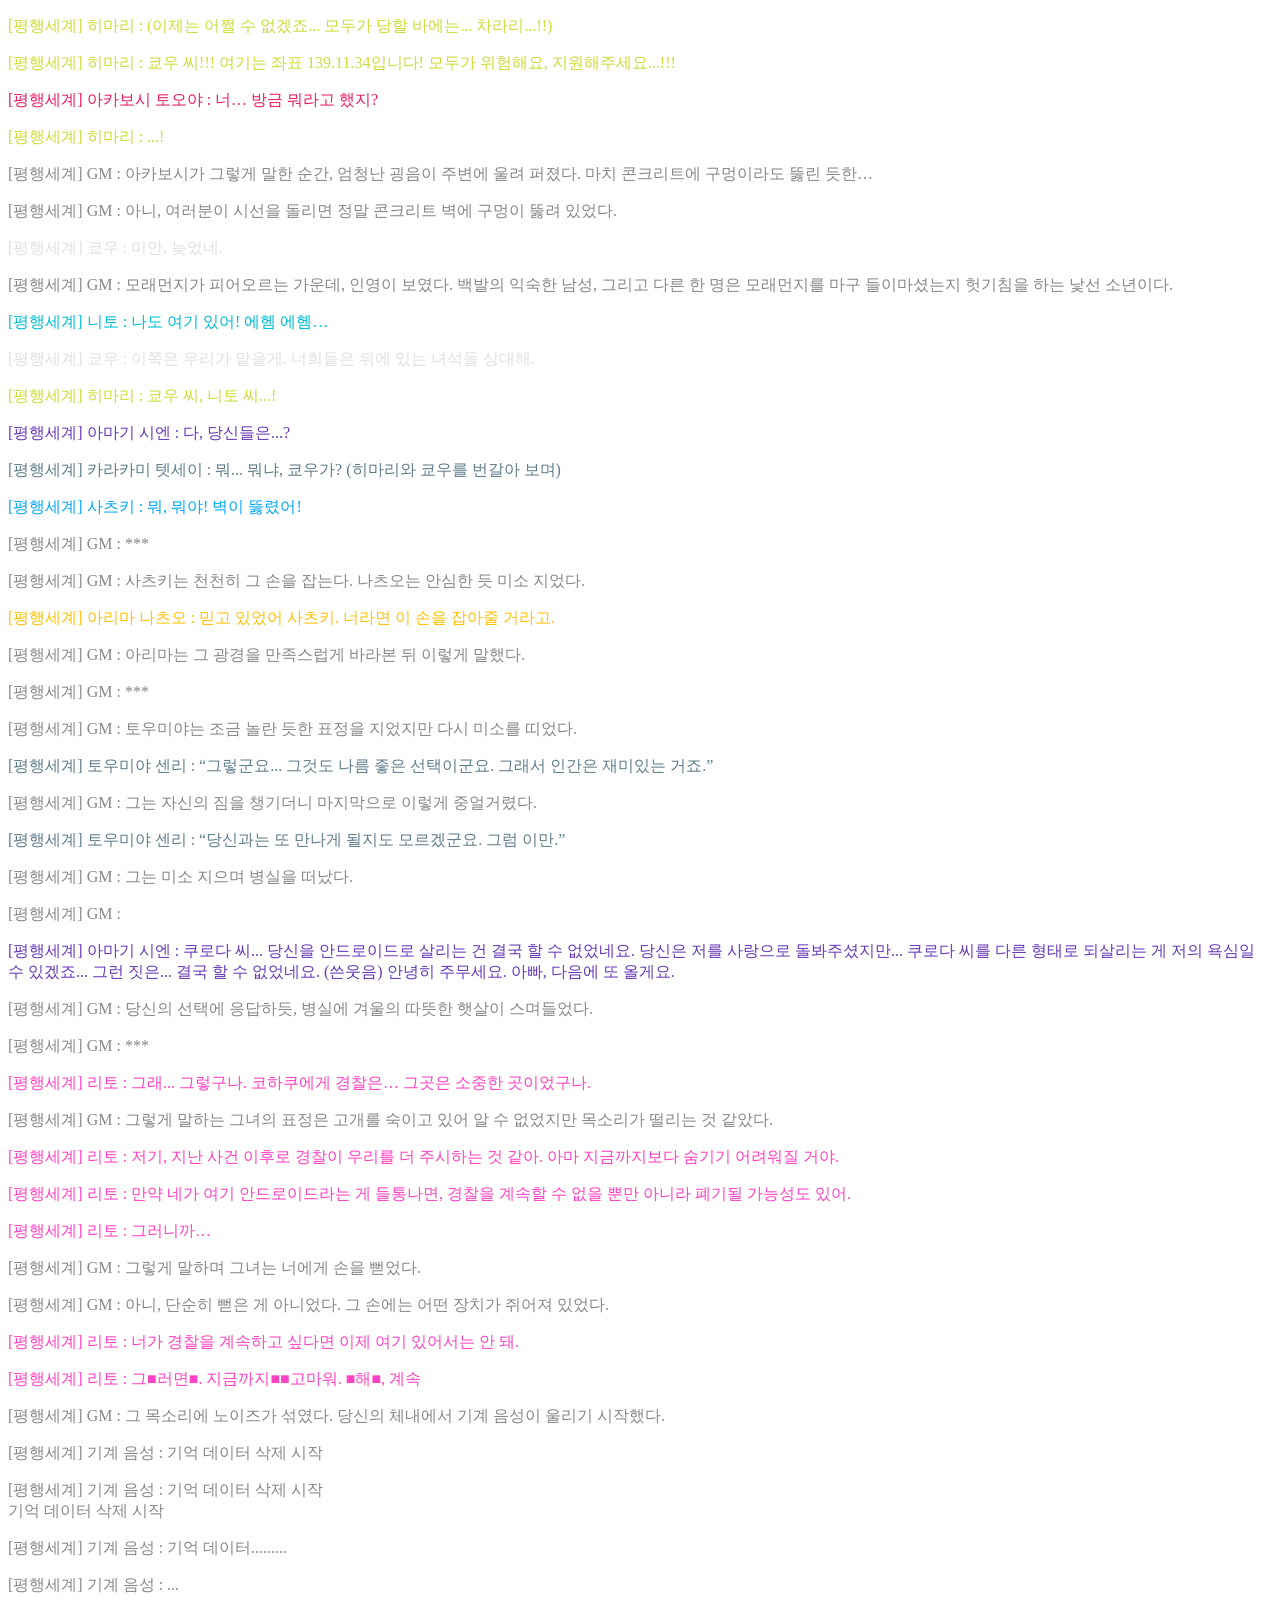
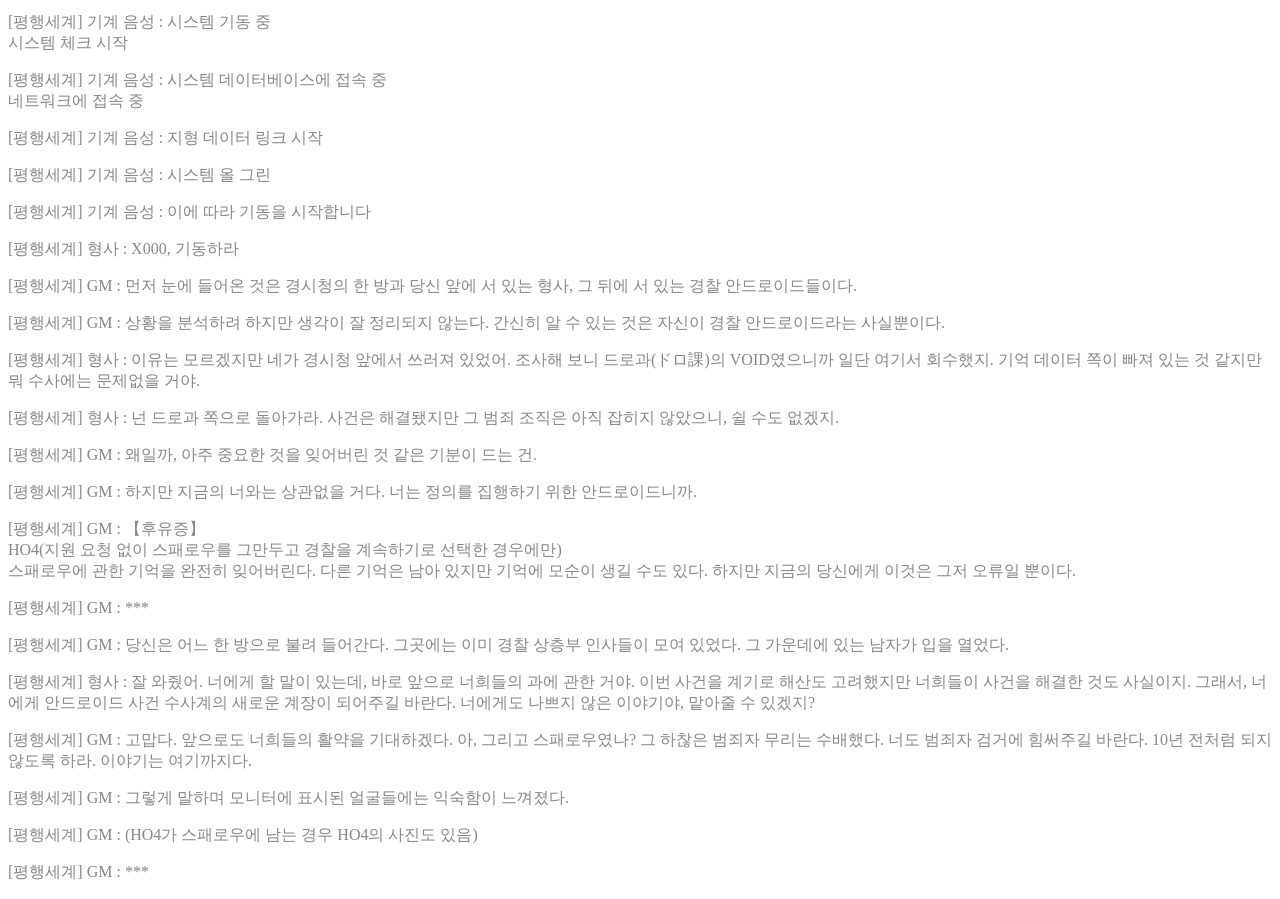
<file: logs/VOID[평행세계].html>
<!DOCTYPE html>
<html lang="ja">
  <head>
    <meta charset="UTF-8" />
    <meta name="viewport" content="width=device-width, initial-scale=1.0" />
    <meta http-equiv="X-UA-Compatible" content="ie=edge" />
    <title>ccfolia - logs</title>
  </head>
  <body>
    


<p style="color:#cddc39;">
  <span> [평행세계]</span>
  <span>히마리</span> :
  <span>
    (이제는 어쩔 수 없겠죠... 모두가 당할 바에는... 차라리...!!)  
  </span>
</p>

<p style="color:#cddc39;">
  <span> [평행세계]</span>
  <span>히마리</span> :
  <span>
    쿄우 씨!!! 여기는 좌표 139.11.34입니다! 모두가 위험해요, 지원해주세요...!!!  
  </span>
</p>

<p style="color:#e91e63;">
  <span> [평행세계]</span>
  <span>아카보시 토오야</span> :
  <span>
    너… 방금 뭐라고 했지?  
  </span>
</p>

<p style="color:#cddc39;">
  <span> [평행세계]</span>
  <span>히마리</span> :
  <span>
    ...!  
  </span>
</p>

<p style="color:#888888;">
  <span> [평행세계]</span>
  <span>GM</span> :
  <span>
    아카보시가 그렇게 말한 순간, 엄청난 굉음이 주변에 울려 퍼졌다. 마치 콘크리트에 구멍이라도 뚫린 듯한… 
  </span>
</p>

<p style="color:#888888;">
  <span> [평행세계]</span>
  <span>GM</span> :
  <span>
    아니, 여러분이 시선을 돌리면 정말 콘크리트 벽에 구멍이 뚫려 있었다. 
  </span>
</p>

<p style="color:#e0e0e0;">
  <span> [평행세계]</span>
  <span>쿄우</span> :
  <span>
    미안, 늦었네. 
  </span>
</p>

<p style="color:#888888;">
  <span> [평행세계]</span>
  <span>GM</span> :
  <span>
    모래먼지가 피어오르는 가운데, 인영이 보였다. 백발의 익숙한 남성, 그리고 다른 한 명은 모래먼지를 마구 들이마셨는지 헛기침을 하는 낯선 소년이다. 
  </span>
</p>

<p style="color:#00bcd4;">
  <span> [평행세계]</span>
  <span>니토</span> :
  <span>
    나도 여기 있어! 에헴 에헴… 
  </span>
</p>

<p style="color:#e0e0e0;">
  <span> [평행세계]</span>
  <span>쿄우</span> :
  <span>
    이쪽은 우리가 맡을게. 너희들은 뒤에 있는 녀석들 상대해. 
  </span>
</p>

<p style="color:#cddc39;">
  <span> [평행세계]</span>
  <span>히마리</span> :
  <span>
    쿄우 씨, 니토 씨...!  
  </span>
</p>

<p style="color:#673ab7;">
  <span> [평행세계]</span>
  <span>아마기 시엔</span> :
  <span>
    다, 당신들은...?  
  </span>
</p>

<p style="color:#607d8b;">
  <span> [평행세계]</span>
  <span>카라카미 텟세이</span> :
  <span>
    뭐... 뭐냐, 쿄우가? (히마리와 쿄우를 번갈아 보며) 
  </span>
</p>

<p style="color:#03a9f4;">
  <span> [평행세계]</span>
  <span>사츠키</span> :
  <span>
    뭐, 뭐야! 벽이 뚫렸어! 
  </span>
</p>

<p style="color:#888888;">
  <span> [평행세계]</span>
  <span>GM</span> :
  <span>
    *** 
  </span>
</p>

<p style="color:#888888;">
  <span> [평행세계]</span>
  <span>GM</span> :
  <span>
    사츠키는 천천히 그 손을 잡는다. 나츠오는 안심한 듯 미소 지었다. 
  </span>
</p>

<p style="color:#ffc107;">
  <span> [평행세계]</span>
  <span>아리마 나츠오</span> :
  <span>
    믿고 있었어 사츠키. 너라면 이 손을 잡아줄 거라고.  
  </span>
</p>

<p style="color:#888888;">
  <span> [평행세계]</span>
  <span>GM</span> :
  <span>
    아리마는 그 광경을 만족스럽게 바라본 뒤 이렇게 말했다. 
  </span>
</p>

<p style="color:#888888;">
  <span> [평행세계]</span>
  <span>GM</span> :
  <span>
    *** 
  </span>
</p>

<p style="color:#888888;">
  <span> [평행세계]</span>
  <span>GM</span> :
  <span>
    토우미야는 조금 놀란 듯한 표정을 지었지만 다시 미소를 띠었다. 
  </span>
</p>

<p style="color:#607d8b;">
  <span> [평행세계]</span>
  <span>토우미야 센리</span> :
  <span>
    “그렇군요... 그것도 나름 좋은 선택이군요. 그래서 인간은 재미있는 거죠.” 
  </span>
</p>

<p style="color:#888888;">
  <span> [평행세계]</span>
  <span>GM</span> :
  <span>
    그는 자신의 짐을 챙기더니 마지막으로 이렇게 중얼거렸다. 
  </span>
</p>

<p style="color:#607d8b;">
  <span> [평행세계]</span>
  <span>토우미야 센리</span> :
  <span>
     “당신과는 또 만나게 될지도 모르겠군요. 그럼 이만.” 
  </span>
</p>

<p style="color:#888888;">
  <span> [평행세계]</span>
  <span>GM</span> :
  <span>
    그는 미소 지으며 병실을 떠났다. 
  </span>
</p>

<p style="color:#888888;">
  <span> [평행세계]</span>
  <span>GM</span> :
  <span>
     
  </span>
</p>

<p style="color:#673ab7;">
  <span> [평행세계]</span>
  <span>아마기 시엔</span> :
  <span>
    쿠로다 씨... 당신을 안드로이드로 살리는 건 결국 할 수 없었네요. 당신은 저를 사랑으로 돌봐주셨지만... 쿠로다 씨를 다른 형태로 되살리는 게 저의 욕심일 수 있겠죠... 그런 짓은... 결국 할 수 없었네요. (쓴웃음) 안녕히 주무세요. 아빠, 다음에 또 올게요. 
  </span>
</p>

<p style="color:#888888;">
  <span> [평행세계]</span>
  <span>GM</span> :
  <span>
    당신의 선택에 응답하듯, 병실에 겨울의 따뜻한 햇살이 스며들었다. 
  </span>
</p>

<p style="color:#888888;">
  <span> [평행세계]</span>
  <span>GM</span> :
  <span>
    *** 
  </span>
</p>

<p style="color:#ff42c3;">
  <span> [평행세계]</span>
  <span>리토</span> :
  <span>
    그래... 그렇구나. 코하쿠에게 경찰은… 그곳은 소중한 곳이었구나. 
  </span>
</p>

<p style="color:#888888;">
  <span> [평행세계]</span>
  <span>GM</span> :
  <span>
    그렇게 말하는 그녀의 표정은 고개를 숙이고 있어 알 수 없었지만 목소리가 떨리는 것 같았다. 
  </span>
</p>

<p style="color:#ff42c3;">
  <span> [평행세계]</span>
  <span>리토</span> :
  <span>
    저기, 지난 사건 이후로 경찰이 우리를 더 주시하는 것 같아. 아마 지금까지보다 숨기기 어려워질 거야. 
  </span>
</p>

<p style="color:#ff42c3;">
  <span> [평행세계]</span>
  <span>리토</span> :
  <span>
    만약 네가 여기 안드로이드라는 게 들통나면, 경찰을 계속할 수 없을 뿐만 아니라 폐기될 가능성도 있어. 
  </span>
</p>

<p style="color:#ff42c3;">
  <span> [평행세계]</span>
  <span>리토</span> :
  <span>
    그러니까… 
  </span>
</p>

<p style="color:#888888;">
  <span> [평행세계]</span>
  <span>GM</span> :
  <span>
    그렇게 말하며 그녀는 너에게 손을 뻗었다.  
  </span>
</p>

<p style="color:#888888;">
  <span> [평행세계]</span>
  <span>GM</span> :
  <span>
    아니, 단순히 뻗은 게 아니었다. 그 손에는 어떤 장치가 쥐어져 있었다. 
  </span>
</p>

<p style="color:#ff42c3;">
  <span> [평행세계]</span>
  <span>리토</span> :
  <span>
    너가 경찰을 계속하고 싶다면 이제 여기 있어서는 안 돼.<br> 
  </span>
</p>

<p style="color:#ff42c3;">
  <span> [평행세계]</span>
  <span>리토</span> :
  <span>
    그■러면■. 지금까지■■고마워. ■해■, 계속 
  </span>
</p>

<p style="color:#888888;">
  <span> [평행세계]</span>
  <span>GM</span> :
  <span>
    그 목소리에 노이즈가 섞였다. 당신의 체내에서 기계 음성이 울리기 시작했다.<br> 
  </span>
</p>

<p style="color:#888888;">
  <span> [평행세계]</span>
  <span>기계 음성</span> :
  <span>
    기억 데이터 삭제 시작 
  </span>
</p>

<p style="color:#888888;">
  <span> [평행세계]</span>
  <span>기계 음성</span> :
  <span>
    기억 데이터 삭제 시작<br>기억 데이터 삭제 시작 
  </span>
</p>

<p style="color:#888888;">
  <span> [평행세계]</span>
  <span>기계 음성</span> :
  <span>
    기억 데이터......... 
  </span>
</p>

<p style="color:#888888;">
  <span> [평행세계]</span>
  <span>기계 음성</span> :
  <span>
    ... 
  </span>
</p>

<p style="color:#888888;">
  <span> [평행세계]</span>
  <span>기계 음성</span> :
  <span>
    시스템 기동 중<br>시스템 체크 시작 
  </span>
</p>

<p style="color:#888888;">
  <span> [평행세계]</span>
  <span>기계 음성</span> :
  <span>
    시스템 데이터베이스에 접속 중<br>네트워크에 접속 중 
  </span>
</p>

<p style="color:#888888;">
  <span> [평행세계]</span>
  <span>기계 음성</span> :
  <span>
    지형 데이터 링크 시작 
  </span>
</p>

<p style="color:#888888;">
  <span> [평행세계]</span>
  <span>기계 음성</span> :
  <span>
    시스템 올 그린 
  </span>
</p>

<p style="color:#888888;">
  <span> [평행세계]</span>
  <span>기계 음성</span> :
  <span>
    이에 따라 기동을 시작합니다 
  </span>
</p>

<p style="color:#888888;">
  <span> [평행세계]</span>
  <span>형사</span> :
  <span>
    X000, 기동하라 
  </span>
</p>

<p style="color:#888888;">
  <span> [평행세계]</span>
  <span>GM</span> :
  <span>
    먼저 눈에 들어온 것은 경시청의 한 방과 당신 앞에 서 있는 형사, 그 뒤에 서 있는 경찰 안드로이드들이다.<br> 
  </span>
</p>

<p style="color:#888888;">
  <span> [평행세계]</span>
  <span>GM</span> :
  <span>
    상황을 분석하려 하지만 생각이 잘 정리되지 않는다. 간신히 알 수 있는 것은 자신이 경찰 안드로이드라는 사실뿐이다. 
  </span>
</p>

<p style="color:#888888;">
  <span> [평행세계]</span>
  <span>형사</span> :
  <span>
    이유는 모르겠지만 네가 경시청 앞에서 쓰러져 있었어. 조사해 보니 드로과(ドロ課)의 VOID였으니까 일단 여기서 회수했지. 기억 데이터 쪽이 빠져 있는 것 같지만 뭐 수사에는 문제없을 거야. 
  </span>
</p>

<p style="color:#888888;">
  <span> [평행세계]</span>
  <span>형사</span> :
  <span>
    넌 드로과 쪽으로 돌아가라. 사건은 해결됐지만 그 범죄 조직은 아직 잡히지 않았으니, 쉴 수도 없겠지. 
  </span>
</p>

<p style="color:#888888;">
  <span> [평행세계]</span>
  <span>GM</span> :
  <span>
    왜일까, 아주 중요한 것을 잊어버린 것 같은 기분이 드는 건. 
  </span>
</p>

<p style="color:#888888;">
  <span> [평행세계]</span>
  <span>GM</span> :
  <span>
    하지만 지금의 너와는 상관없을 거다. 너는 정의를 집행하기 위한 안드로이드니까. 
  </span>
</p>

<p style="color:#888888;">
  <span> [평행세계]</span>
  <span>GM</span> :
  <span>
    【후유증】<br>HO4(지원 요청 없이 스패로우를 그만두고 경찰을 계속하기로 선택한 경우에만)<br>스패로우에 관한 기억을 완전히 잊어버린다. 다른 기억은 남아 있지만 기억에 모순이 생길 수도 있다. 하지만 지금의 당신에게 이것은 그저 오류일 뿐이다.<br> 
  </span>
</p>

<p style="color:#888888;">
  <span> [평행세계]</span>
  <span>GM</span> :
  <span>
    *** 
  </span>
</p>

<p style="color:#888888;">
  <span> [평행세계]</span>
  <span>GM</span> :
  <span>
    당신은 어느 한 방으로 불려 들어간다. 그곳에는 이미 경찰 상층부 인사들이 모여 있었다. 그 가운데에 있는 남자가 입을 열었다.<br> 
  </span>
</p>

<p style="color:#888888;">
  <span> [평행세계]</span>
  <span>형사</span> :
  <span>
    잘 와줬어. 너에게 할 말이 있는데, 바로 앞으로 너희들의 과에 관한 거야. 이번 사건을 계기로 해산도 고려했지만 너희들이 사건을 해결한 것도 사실이지. 그래서, 너에게 안드로이드 사건 수사계의 새로운 계장이 되어주길 바란다. 너에게도 나쁘지 않은 이야기야, 맡아줄 수 있겠지? 
  </span>
</p>

<p style="color:#888888;">
  <span> [평행세계]</span>
  <span>GM</span> :
  <span>
    고맙다. 앞으로도 너희들의 활약을 기대하겠다. 아, 그리고 스패로우였나? 그 하찮은 범죄자 무리는 수배했다. 너도 범죄자 검거에 힘써주길 바란다. 10년 전처럼 되지 않도록 하라. 이야기는 여기까지다. 
  </span>
</p>

<p style="color:#888888;">
  <span> [평행세계]</span>
  <span>GM</span> :
  <span>
    그렇게 말하며 모니터에 표시된 얼굴들에는 익숙함이 느껴졌다. 
  </span>
</p>

<p style="color:#888888;">
  <span> [평행세계]</span>
  <span>GM</span> :
  <span>
    (HO4가 스패로우에 남는 경우 HO4의 사진도 있음) 
  </span>
</p>

<p style="color:#888888;">
  <span> [평행세계]</span>
  <span>GM</span> :
  <span>
    *** 
  </span>
</p>

  </body>
</html>
</file>
